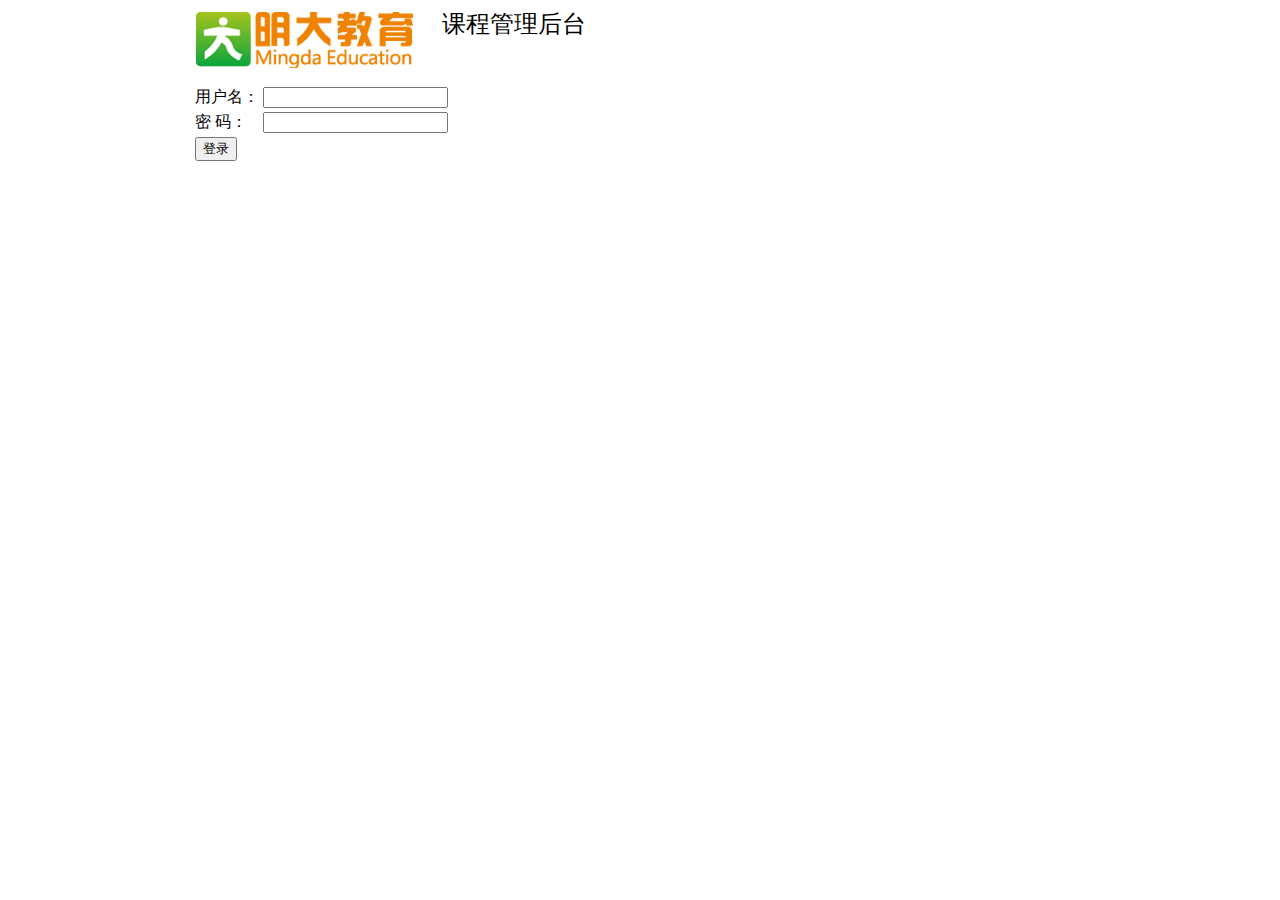
<file: WebContent/login.html>
<!DOCTYPE html>
<html>
<head>
<meta charset="utf-8">
<title>明大教育</title>
<script src="js/jquery-1.11.0.min.js"></script>
<script src="js/i18n/grid.locale-cn.js"></script>
<script src="js/jquery.jqGrid.min.js"></script>
<script src="js/jquery-ui-1.10.4.custom.min.js"></script>
<script src="js/ajaxfileupload.js"></script>
<script src="js/jqmath-etc-0.4.2.min.js"></script>

<link rel="stylesheet" type="text/css" href="css/jquery-ui-1.10.4.custom.min.css" />
<link rel="stylesheet" type="text/css" href="css/ui.jqgrid.css" />
<link rel="stylesheet" href="css/jqmath-0.4.0.css">

<link rel="stylesheet" type="text/css" href="css/main.css" />


</head>
<body>
<div id="title">课程管理后台</div>
<div id="tabs">
  <ul></ul>
</div>

<div id="errorMessage"></div>
<form method="post" id="loginForm">
<table>
<tr><td><label>用户名：</label></td><td><input name="username"/></td></tr>	
<tr><td><label>密 码：</label></td><td><input name="password" type="password"/></td></tr>
<tr><td colspans="2"><button>登录</button></td></tr>
</table>	
	<!-- <button>注册</button> -->
</form>
</div>
<script>
// Attach a submit handler to the form
$( "#loginForm" ).submit(function( event ) {
 
  // Stop form from submitting normally
  event.preventDefault();
 
  // Get some values from elements on the page:
 
    url ="ws/users/login";
 
  // Send the data using post
  var posting = $.post( url, $( this ).serialize() );
 
  // Put the results in a div
  posting.done(function( data ) {
    var content = $( data )[0];
    if(content){

    	$("#errorMessage").html("");
    	$("#loginForm").remove();
    	//buildNav(content.ops);
    	buildTabs(content.ops);
    }else{
    	$("#errorMessage").html("无效的用户名或密码！");
    }
   
  });
});

function buildTabs(ops){
	var tabTemplate = "<li><a href='#{href}'>#{label}</a></li>";
	var tabs = $( "#tabs" ).tabs();
	for(var i=0;i<ops.length;i++){
		var	li = $( tabTemplate.replace( /#\{href\}/g, ops[i].url ).replace( /#\{label\}/g, ops[i].name ) )
		tabs.find( ".ui-tabs-nav" ).append( li );
	}
	tabs.tabs( "refresh" );
	tabs.addClass( "ui-tabs-vertical ui-helper-clearfix" );
	$( "#tabs li" ).removeClass( "ui-corner-top" ).addClass( "ui-corner-left" );
	
}
	function buildNav(ops){
		var nav=$("#nav");
		for(var i=0;i<ops.length;i++){
			var link="<a href ='#' onclick=nav('"+ops[i].url+"') >"+ops[i].name+"</a><br>";
			nav.append(link);
		}
	}
	function nav(op){
		if(op=='course')
		{
			$.get( "course.htm", function( data ) {
				  $( "#content" ).html( data );
				});
		}
		else if(op=="base")
		{
			$.get( "management.html", function( data ) {
				  $( "#content" ).html( data );
				});	
		}
		else if(op=="user")
		{
			$.get( "user.html", function( data ) {
				  $( "#content" ).html( data );
				});	
		}else if(op=="dlclient"){
			$.get( "dlclient.htm", function( data ) {
				  $( "#content" ).html( data );
				});	
		}
	}
</script>
</body>
</html>
</file>
<file: WebContent/css/ui.jqgrid.css>
/*Grid*/
.ui-jqgrid {position: relative;}
.ui-jqgrid .ui-jqgrid-view {position: relative;left:0; top: 0; padding: 0; font-size:11px;}
/* caption*/
.ui-jqgrid .ui-jqgrid-titlebar {padding: .3em .2em .2em .3em; position: relative; font-size: 12px; border-left: 0 none;border-right: 0 none; border-top: 0 none;}
.ui-jqgrid .ui-jqgrid-caption {text-align: left;}
.ui-jqgrid .ui-jqgrid-title { margin: .1em 0 .2em; }
.ui-jqgrid .ui-jqgrid-titlebar-close { position: absolute;top: 50%; width: 19px; margin: -10px 0 0 0; padding: 1px; height:18px; cursor:pointer;}
.ui-jqgrid .ui-jqgrid-titlebar-close span { display: block; margin: 1px; }
.ui-jqgrid .ui-jqgrid-titlebar-close:hover { padding: 0; }
/* header*/
.ui-jqgrid .ui-jqgrid-hdiv {position: relative; margin: 0;padding: 0; overflow-x: hidden; border-left: 0 none !important; border-top : 0 none !important; border-right : 0 none !important;}
.ui-jqgrid .ui-jqgrid-hbox {float: left; padding-right: 20px;}
.ui-jqgrid .ui-jqgrid-htable {table-layout:fixed;margin:0;}
.ui-jqgrid .ui-jqgrid-htable th {height:22px;padding: 0 2px 0 2px;}
.ui-jqgrid .ui-jqgrid-htable th div {overflow: hidden; position:relative; height:17px;}
.ui-th-column, .ui-jqgrid .ui-jqgrid-htable th.ui-th-column {overflow: hidden;white-space: nowrap;text-align:center;border-top : 0 none;border-bottom : 0 none;}
.ui-th-ltr, .ui-jqgrid .ui-jqgrid-htable th.ui-th-ltr {border-left : 0 none;}
.ui-th-rtl, .ui-jqgrid .ui-jqgrid-htable th.ui-th-rtl {border-right : 0 none;}
.ui-first-th-ltr {border-right: 1px solid; }
.ui-first-th-rtl {border-left: 1px solid; }
.ui-jqgrid .ui-th-div-ie {white-space: nowrap; zoom :1; height:17px;}
.ui-jqgrid .ui-jqgrid-resize {height:20px !important;position: relative; cursor :e-resize;display: inline;overflow: hidden;}
.ui-jqgrid .ui-grid-ico-sort {overflow:hidden;position:absolute;display:inline; cursor: pointer !important;}
.ui-jqgrid .ui-icon-asc {margin-top:-3px; height:12px;}
.ui-jqgrid .ui-icon-desc {margin-top:3px;height:12px;}
.ui-jqgrid .ui-i-asc {margin-top:0;height:16px;}
.ui-jqgrid .ui-i-desc {margin-top:0;margin-left:13px;height:16px;}
.ui-jqgrid .ui-jqgrid-sortable {cursor:pointer;}
.ui-jqgrid tr.ui-search-toolbar th { border-top-width: 1px !important; border-top-color: inherit !important; border-top-style: ridge !important }
tr.ui-search-toolbar input {margin: 1px 0 0 0}
tr.ui-search-toolbar select {margin: 1px 0 0 0}
/* body */ 
.ui-jqgrid .ui-jqgrid-bdiv {position: relative; margin: 0; padding:0; overflow: auto; text-align:left;}
.ui-jqgrid .ui-jqgrid-btable {table-layout:fixed; margin:0; outline-style: none; }
.ui-jqgrid tr.jqgrow { outline-style: none; }
.ui-jqgrid tr.jqgroup { outline-style: none; }
.ui-jqgrid tr.jqgrow td {font-weight: normal; overflow: hidden; white-space: pre; height: 22px;padding: 0 2px 0 2px;border-bottom-width: 1px; border-bottom-color: inherit; border-bottom-style: solid;}
.ui-jqgrid tr.jqgfirstrow td {padding: 0 2px 0 2px;border-right-width: 1px; border-right-style: solid;}
.ui-jqgrid tr.jqgroup td {font-weight: normal; overflow: hidden; white-space: pre; height: 22px;padding: 0 2px 0 2px;border-bottom-width: 1px; border-bottom-color: inherit; border-bottom-style: solid;}
.ui-jqgrid tr.jqfoot td {font-weight: bold; overflow: hidden; white-space: pre; height: 22px;padding: 0 2px 0 2px;border-bottom-width: 1px; border-bottom-color: inherit; border-bottom-style: solid;}
.ui-jqgrid tr.ui-row-ltr td {text-align:left;border-right-width: 1px; border-right-color: inherit; border-right-style: solid;}
.ui-jqgrid tr.ui-row-rtl td {text-align:right;border-left-width: 1px; border-left-color: inherit; border-left-style: solid;}
.ui-jqgrid td.jqgrid-rownum { padding: 0 2px 0 2px; margin: 0; border: 0 none;}
.ui-jqgrid .ui-jqgrid-resize-mark { width:2px; left:0; background-color:#777; cursor: e-resize; cursor: col-resize; position:absolute; top:0; height:100px; overflow:hidden; display:none; border:0 none; z-index: 99999;}
/* footer */
.ui-jqgrid .ui-jqgrid-sdiv {position: relative; margin: 0;padding: 0; overflow: hidden; border-left: 0 none !important; border-top : 0 none !important; border-right : 0 none !important;}
.ui-jqgrid .ui-jqgrid-ftable {table-layout:fixed; margin-bottom:0;}
.ui-jqgrid tr.footrow td {font-weight: bold; overflow: hidden; white-space:nowrap; height: 21px;padding: 0 2px 0 2px;border-top-width: 1px; border-top-color: inherit; border-top-style: solid;}
.ui-jqgrid tr.footrow-ltr td {text-align:left;border-right-width: 1px; border-right-color: inherit; border-right-style: solid;}
.ui-jqgrid tr.footrow-rtl td {text-align:right;border-left-width: 1px; border-left-color: inherit; border-left-style: solid;}
/* Pager*/
.ui-jqgrid .ui-jqgrid-pager { border-left: 0 none !important;border-right: 0 none !important; border-bottom: 0 none !important; margin: 0 !important; padding: 0 !important; position: relative; height: 25px;white-space: nowrap;overflow: hidden;font-size:11px;}
.ui-jqgrid .ui-pager-control {position: relative;}
.ui-jqgrid .ui-pg-table {position: relative; padding-bottom:2px; width:auto; margin: 0;}
.ui-jqgrid .ui-pg-table td {font-weight:normal; vertical-align:middle; padding:1px;}
.ui-jqgrid .ui-pg-button  { height:19px !important;}
.ui-jqgrid .ui-pg-button span { display: block; margin: 1px; float:left;}
.ui-jqgrid .ui-pg-button:hover { padding: 0; }
.ui-jqgrid .ui-state-disabled:hover {padding:1px;}
.ui-jqgrid .ui-pg-input { height:13px;font-size:.8em; margin: 0;}
.ui-jqgrid .ui-pg-selbox {font-size:.8em; line-height:18px; display:block; height:18px; margin: 0;}
.ui-jqgrid .ui-separator {height: 18px; border-left: 1px solid #ccc ; border-right: 1px solid #ccc ; margin: 1px; float: right;}
.ui-jqgrid .ui-paging-info {font-weight: normal;height:19px; margin-top:3px;margin-right:4px;}
.ui-jqgrid .ui-jqgrid-pager .ui-pg-div {padding:1px 0;float:left;position:relative;}
.ui-jqgrid .ui-jqgrid-pager .ui-pg-button { cursor:pointer; }
.ui-jqgrid .ui-jqgrid-pager .ui-pg-div  span.ui-icon {float:left;margin:0 2px;}
.ui-jqgrid td input, .ui-jqgrid td select .ui-jqgrid td textarea { margin: 0;}
.ui-jqgrid td textarea {width:auto;height:auto;}
.ui-jqgrid .ui-jqgrid-toppager {border-left: 0 none !important;border-right: 0 none !important; border-top: 0 none !important; margin: 0 !important; padding: 0 !important; position: relative; height: 25px !important;white-space: nowrap;overflow: hidden;}
.ui-jqgrid .ui-jqgrid-toppager .ui-pg-div {padding:1px 0;float:left;position:relative;}
.ui-jqgrid .ui-jqgrid-toppager .ui-pg-button { cursor:pointer; }
.ui-jqgrid .ui-jqgrid-toppager .ui-pg-div  span.ui-icon {float:left;margin:0 2px;}
/*subgrid*/
.ui-jqgrid .ui-jqgrid-btable .ui-sgcollapsed span {display: block;}
.ui-jqgrid .ui-subgrid {margin:0;padding:0; width:100%;}
.ui-jqgrid .ui-subgrid table {table-layout: fixed;}
.ui-jqgrid .ui-subgrid tr.ui-subtblcell td {height:18px;border-right-width: 1px; border-right-color: inherit; border-right-style: solid;border-bottom-width: 1px; border-bottom-color: inherit; border-bottom-style: solid;}
.ui-jqgrid .ui-subgrid td.subgrid-data {border-top:  0 none !important;}
.ui-jqgrid .ui-subgrid td.subgrid-cell {border-width: 0 0 1px 0;}
.ui-jqgrid .ui-th-subgrid {height:20px;}
/* loading */
.ui-jqgrid .loading {position: absolute; top: 45%;left: 45%;width: auto;z-index:101;padding: 6px; margin: 5px;text-align: center;font-weight: bold;display: none;border-width: 2px !important; font-size:11px;}
.ui-jqgrid .jqgrid-overlay {display:none;z-index:100;}
/* IE * html .jqgrid-overlay {width: expression(this.parentNode.offsetWidth+'px');height: expression(this.parentNode.offsetHeight+'px');} */
* .jqgrid-overlay iframe {position:absolute;top:0;left:0;z-index:-1;}
/* IE width: expression(this.parentNode.offsetWidth+'px');height: expression(this.parentNode.offsetHeight+'px');}*/
/* end loading div */
/* toolbar */
.ui-jqgrid .ui-userdata {border-left: 0 none;    border-right: 0 none;	height : 21px;overflow: hidden;	}
/*Modal Window */
.ui-jqdialog { display: none; width: 300px; position: absolute; padding: .2em; font-size:11px; overflow:visible;}
.ui-jqdialog .ui-jqdialog-titlebar { padding: .3em .2em; position: relative;  }
.ui-jqdialog .ui-jqdialog-title { margin: .1em 0 .2em; } 
.ui-jqdialog .ui-jqdialog-titlebar-close { position: absolute;  top: 50%; width: 19px; margin: -10px 0 0 0; padding: 1px; height: 18px; cursor:pointer;}

.ui-jqdialog .ui-jqdialog-titlebar-close span { display: block; margin: 1px; }
.ui-jqdialog .ui-jqdialog-titlebar-close:hover, .ui-jqdialog .ui-jqdialog-titlebar-close:focus { padding: 0; }
.ui-jqdialog-content, .ui-jqdialog .ui-jqdialog-content { border: 0; padding: .3em .2em; background: none; height:auto;}
.ui-jqdialog .ui-jqconfirm {padding: .4em 1em; border-width:3px;position:absolute;bottom:10px;right:10px;overflow:visible;display:none;height:80px;width:220px;text-align:center;}
.ui-jqdialog>.ui-resizable-se { bottom: -3px; right: -3px}
.ui-jqgrid>.ui-resizable-se { bottom: -3px; right: -3px }
/* end Modal window*/
/* Form edit */
.ui-jqdialog-content .FormGrid {margin: 0;}
.ui-jqdialog-content .EditTable { width: 100%; margin-bottom:0;}
.ui-jqdialog-content .DelTable { width: 100%; margin-bottom:0;}
.EditTable td input, .EditTable td select, .EditTable td textarea {margin: 0;}
.EditTable td textarea { width:auto; height:auto;}
.ui-jqdialog-content td.EditButton {text-align: right;border-top: 0 none;border-left: 0 none;border-right: 0 none; padding-bottom:5px; padding-top:5px;}
.ui-jqdialog-content td.navButton {text-align: center; border-left: 0 none;border-top: 0 none;border-right: 0 none; padding-bottom:5px; padding-top:5px;}
.ui-jqdialog-content input.FormElement {padding:.3em}
.ui-jqdialog-content select.FormElement {padding:.3em}
.ui-jqdialog-content .data-line {padding-top:.1em;border: 0 none;}

.ui-jqdialog-content .CaptionTD {vertical-align: middle;border: 0 none; padding: 2px;white-space: nowrap;}
.ui-jqdialog-content .DataTD {padding: 2px; border: 0 none; vertical-align: top;}
.ui-jqdialog-content .form-view-data {white-space:pre}
.fm-button { display: inline-block; margin:0 4px 0 0; padding: .4em .5em; text-decoration:none !important; cursor:pointer; position: relative; text-align: center; zoom: 1; }
.fm-button-icon-left { padding-left: 1.9em; }
.fm-button-icon-right { padding-right: 1.9em; }
.fm-button-icon-left .ui-icon { right: auto; left: .2em; margin-left: 0; position: absolute; top: 50%; margin-top: -8px; }
.fm-button-icon-right .ui-icon { left: auto; right: .2em; margin-left: 0; position: absolute; top: 50%; margin-top: -8px;}
#nData, #pData { float: left; margin:3px;padding: 0; width: 15px; }
/* End Eorm edit */
/*.ui-jqgrid .edit-cell {}*/
.ui-jqgrid .selected-row, div.ui-jqgrid .selected-row td {font-style : normal;border-left: 0 none;}
/* inline edit actions button*/
.ui-inline-del.ui-state-hover span, .ui-inline-edit.ui-state-hover span,
.ui-inline-save.ui-state-hover span, .ui-inline-cancel.ui-state-hover span {
    margin: -1px;
}
/* Tree Grid */
.ui-jqgrid .tree-wrap {float: left; position: relative;height: 18px;white-space: nowrap;overflow: hidden;}
.ui-jqgrid .tree-minus {position: absolute; height: 18px; width: 18px; overflow: hidden;}
.ui-jqgrid .tree-plus {position: absolute;	height: 18px; width: 18px;	overflow: hidden;}
.ui-jqgrid .tree-leaf {position: absolute;	height: 18px; width: 18px;overflow: hidden;}
.ui-jqgrid .treeclick {cursor: pointer;}
/* moda dialog */
* iframe.jqm {position:absolute;top:0;left:0;z-index:-1;}
/*	 width: expression(this.parentNode.offsetWidth+'px');height: expression(this.parentNode.offsetHeight+'px');}*/
.ui-jqgrid-dnd tr td {border-right-width: 1px; border-right-color: inherit; border-right-style: solid; height:20px}
/* RTL Support */
.ui-jqgrid .ui-jqgrid-caption-rtl {text-align: right;}
.ui-jqgrid .ui-jqgrid-hbox-rtl {float: right; padding-left: 20px;}
.ui-jqgrid .ui-jqgrid-resize-ltr {float: right;margin: -2px -2px -2px 0;}
.ui-jqgrid .ui-jqgrid-resize-rtl {float: left;margin: -2px 0 -1px -3px;}
.ui-jqgrid .ui-sort-rtl {left:0;}
.ui-jqgrid .tree-wrap-ltr {float: left;}
.ui-jqgrid .tree-wrap-rtl {float: right;}
.ui-jqgrid .ui-ellipsis {-moz-text-overflow:ellipsis;text-overflow:ellipsis;}

/* Toolbar Search Menu */
.ui-search-menu { position: absolute; padding: 2px 5px;}
.ui-jqgrid .ui-search-table { padding: 0; border: 0 none; height:20px; width:100%;}
.ui-jqgrid .ui-search-table .ui-search-oper { width:20px; }
a.g-menu-item, a.soptclass, a.clearsearchclass { cursor: pointer; }
.ui-jqgrid .ui-search-table .ui-search-input>input,
.ui-jqgrid .ui-search-table .ui-search-input>select
{
    display: block;
    -moz-box-sizing: border-box;
    -webkit-box-sizing: border-box;
    box-sizing: border-box;
} 
.ui-jqgrid .ui-jqgrid-view input,
.ui-jqgrid .ui-jqgrid-view select,
.ui-jqgrid .ui-jqgrid-view textarea,
.ui-jqgrid .ui-jqgrid-view button {
    font-size: 11px
}
</file>
<file: WebContent/css/jqmath-0.4.0.css>
/* "fm" classes are mostly for imitating MathML in browsers without it; we try to roughly mimic
	Firefox's MathML layout, which seems better than http://www.w3.org/TR/mathml-for-css/ */

/* Cambria [Math]'s line height currently (2/11) is large in most non-Microsoft browsers: */
fmath, .fm-math		{ font-family: STIXGeneral, 'DejaVu Serif', 'DejaVu Sans',
						/* Cambria, 'Cambria Math', */ Times, 'Lucida Sans Unicode',
						OpenSymbol, 'Standard Symbols L', serif; line-height: 1.2 }
fmath mo, .fm-mo, .ma-sans-serif, fmath mi[mathvariant*=sans-serif],
fmath mn[mathvariant*=sans-serif], fmath mtext[mathvariant*=sans-serif],
fmath ms[mathvariant*=sans-serif]
/* some (crossbrowsertesting/browsershots) IE7s require no line break before
	'Lucida Sans Unicode': */
{ font-family: STIXGeneral, 'DejaVu Sans', 'DejaVu Serif', /* Cambria, 'Cambria Math', */ 'Lucida Sans Unicode',
						'Arial Unicode MS', 'Lucida Grande', Times,
						OpenSymbol, 'Standard Symbols L', sans-serif }
.fm-mo-Luc	/* avoid extra space at character tops, especially when stretched */
{ font-family: STIXGeneral, 'DejaVu Sans', 'DejaVu Serif', /* Cambria, 'Cambria Math', */ 'Lucida Sans Unicode',
						'Lucida Grande', 'Arial Unicode MS', Times,
						OpenSymbol, 'Standard Symbols L', sans-serif }
* html fmath, * html .fm-math, * html fmath mo, * html .fm-mo, * html .IE6-LSU
					{ font-family: 'Lucida Sans Unicode' !important }	/* IE <=6 only */
mo.fm-radic			{ font-family: 'Lucida Sans Unicode', 'Lucida Grande',
						Verdana, sans-serif !important }
.ma-script, fmath mi[mathvariant*=script], fmath mo[mathvariant*=script],
fmath mn[mathvariant*=script], fmath mtext[mathvariant*=script], fmath ms[mathvariant*=script]
					{ font-family:
						'England Hand DB', 'Embassy BT', 'Amazone BT', 'Bank Script D',
						'URW Chancery L', 'Lucida Calligraphy', 'Apple Chancery',
						'Monotype Corsiva', Corsiva,
						'Vivaldi D', Gabriola, 'Segoe Script', cursive }
.ma-fraktur, fmath mi[mathvariant*=fraktur], fmath mo[mathvariant*=fraktur],
fmath mn[mathvariant*=fraktur], fmath mtext[mathvariant*=fraktur],
fmath ms[mathvariant*=fraktur]
					{ font-family: UnifrakturMaguntia, Impact, fantasy }
fmath mi[mathvariant*=monospace], fmath mo[mathvariant*=monospace],
fmath mn[mathvariant*=monospace], fmath mtext[mathvariant*=monospace],
fmath ms[mathvariant*=monospace]
					{ font-family: monospace }
/* .ma-double-struck currently ignored */

.fm-mi-length-1		{ font-style: italic }
fmath mi[mathvariant]	{ font-style: normal }

.ma-bold, fmath mi[mathvariant*=bold], fmath mo[mathvariant*=bold],
fmath mn[mathvariant*=bold], fmath mtext[mathvariant*=bold], fmath ms[mathvariant*=bold]
					{ font-weight: bold }
.ma-nonbold			{ font-weight: normal }
.ma-upright			{ font-style: normal !important }
.ma-italic, fmath mi[mathvariant*=italic], fmath mo[mathvariant*=italic],
fmath mn[mathvariant*=italic], fmath mtext[mathvariant*=italic], fmath ms[mathvariant*=italic]
					{ font-style: italic }

fmath.ma-block		{ display: block; text-align: center; text-indent: 0;
						page-break-inside: avoid }

/* note an operator might be 'mo' or "embellished": */
.fm-separator		{ padding: 0 0.56ex 0 0 }
.fm-infix-loose		{ padding: 0 0.56ex }	/* typically a relation */
.fm-infix			{ padding: 0 0.44ex }
.fm-prefix			{ padding: 0 0.33ex 0 0 }
.fm-postfix			{ padding: 0 0 0 0.33ex }
.fm-prefix-tight	{ padding: 0 0.11ex 0 0 }
.fm-postfix-tight	{ padding: 0 0 0 0.11ex }
.fm-quantifier		{ padding: 0 0.11ex 0 0.22ex }	/* to match MathML */
/* fences should have no padding */
.ma-non-marking		{ display: none }

.fm-large-op		{ font-size: 1.3em }
.fm-inline .fm-large-op	{ font-size: 1em }

fmath mrow			{ white-space: nowrap }

.fm-vert			{ display: inline-block; vertical-align: middle }

fmath table, fmath tbody, fmath tr, fmath td	/* reset to default(?) styles */
					{ border: 0 !important; padding: 0 !important; margin: 0 !important;
						outline: 0 !important }

fmath table			{ border-collapse: collapse !important; text-align: center !important;
						table-layout: auto !important; float: none !important }

.fm-frac			{ padding: 0 1px !important }
td.fm-den-frac		{ border-top: solid thin !important }

.fm-root			{ font-size: 0.6em }
.fm-radicand		{ padding: 0 1px 0 0; border-top: solid; margin-top: 0.1em }

.fm-script			{ font-size: 0.71em }
.fm-script .fm-script .fm-script	{ font-size: 1em }

td.fm-underover-base	{ line-height: 1 !important }

td.fm-mtd			{ padding: 0.5ex 0.4em !important; vertical-align: baseline !important }

fmath mphantom		{ visibility: hidden }
fmath menclose, menclose.fm-menclose
					{ display: inline-block }
fmath menclose[notation=top], menclose.fm-menclose[notation=top]
					{ border-top: solid thin }
fmath menclose[notation=right], menclose.fm-menclose[notation=right]
					{ border-right: solid thin }
fmath menclose[notation=bottom], menclose.fm-menclose[notation=bottom]
					{ border-bottom: solid thin }
fmath menclose[notation=left], menclose.fm-menclose[notation=left]
					{ border-left: solid thin }
fmath menclose[notation=box], menclose.fm-menclose[notation=box]
					{ border: solid thin }
fmath none			{ display: none }	/* probably unnecessary */

mtd.middle, fmath td.middle	{ vertical-align: middle !important }

fmath table[columnalign=left], fmath tr[columnalign=left], fmath td[columnalign=left]
					{ text-align: left !important }
fmath table[columnalign=right], fmath tr[columnalign=right], fmath td[columnalign=right]
					{ text-align: right !important }
fmath td[rowalign=top]
					{ vertical-align: top !important }
fmath td[rowalign=bottom]
					{ vertical-align: bottom !important }
fmath td[rowalign=center]
					{ vertical-align: middle !important }

mtable.ma-join-align > mtr > mtd:first-child,
fmath span.ma-join-align > table > tbody > tr > td:first-child
					{ text-align: right; padding-right: 0 !important }
mtable.ma-join-align > mtr > mtd:first-child + mtd,
fmath span.ma-join-align > table > tbody > tr > td:first-child + td
					{ text-align: left; padding-left: 0 !important }
mtable.ma-join1-align > mtr > mtd:first-child,	/* e.g. for cases after a stretched { */
fmath span.ma-join1-align > table > tbody > tr > td:first-child
					{ text-align: left; padding-left: 0 !important }

mtable.ma-binom > mtr > mtd, fmath span.ma-binom > table > tbody > tr > td
					{ padding: 0 !important }
mtable.ma-binom > mtr:first-child > mtd,
fmath span.ma-binom > table > tbody > tr:first-child > td
					{ padding: 0 0 0.18em 0 !important }
</file>
<file: WebContent/css/main.css>
body{
	margin-left:auto;
margin-right:auto;
width:70%;
	
}


#title
{
	width:100%;
	height:60px;
	font-size : x-large;
	padding-left:250px;
	valign:bottom;
	background-image:url('../images/logo.png');
    background-repeat:no-repeat;
    background-position:left;
}


#gradeCon{
	margin: 2px;
	float: left;
}
#subjectCon{
	margin: 2px;
	float: left;
}

#publicsherCon{
	margin: 2px;
	float: left;
}
 .ui-tabs-vertical { width: 55em;height:100em}
  .ui-tabs-vertical .ui-tabs-nav { padding: .2em .1em .2em .2em; float: left; width: 8em;}
  .ui-tabs-vertical .ui-tabs-nav li { clear: left; width: 100%; border-bottom-width: 1px !important; border-right-width: 0 !important; margin: 0 -1px .2em 0; }
  .ui-tabs-vertical .ui-tabs-nav li a { display:block; }
  .ui-tabs-vertical .ui-tabs-nav li.ui-tabs-active { padding-bottom: 0; padding-right: .1em; border-right-width: 1px; border-right-width: 1px; }
  .ui-tabs-vertical .ui-tabs-panel { padding: .2em; float: right; width: 46em;}
</file>
